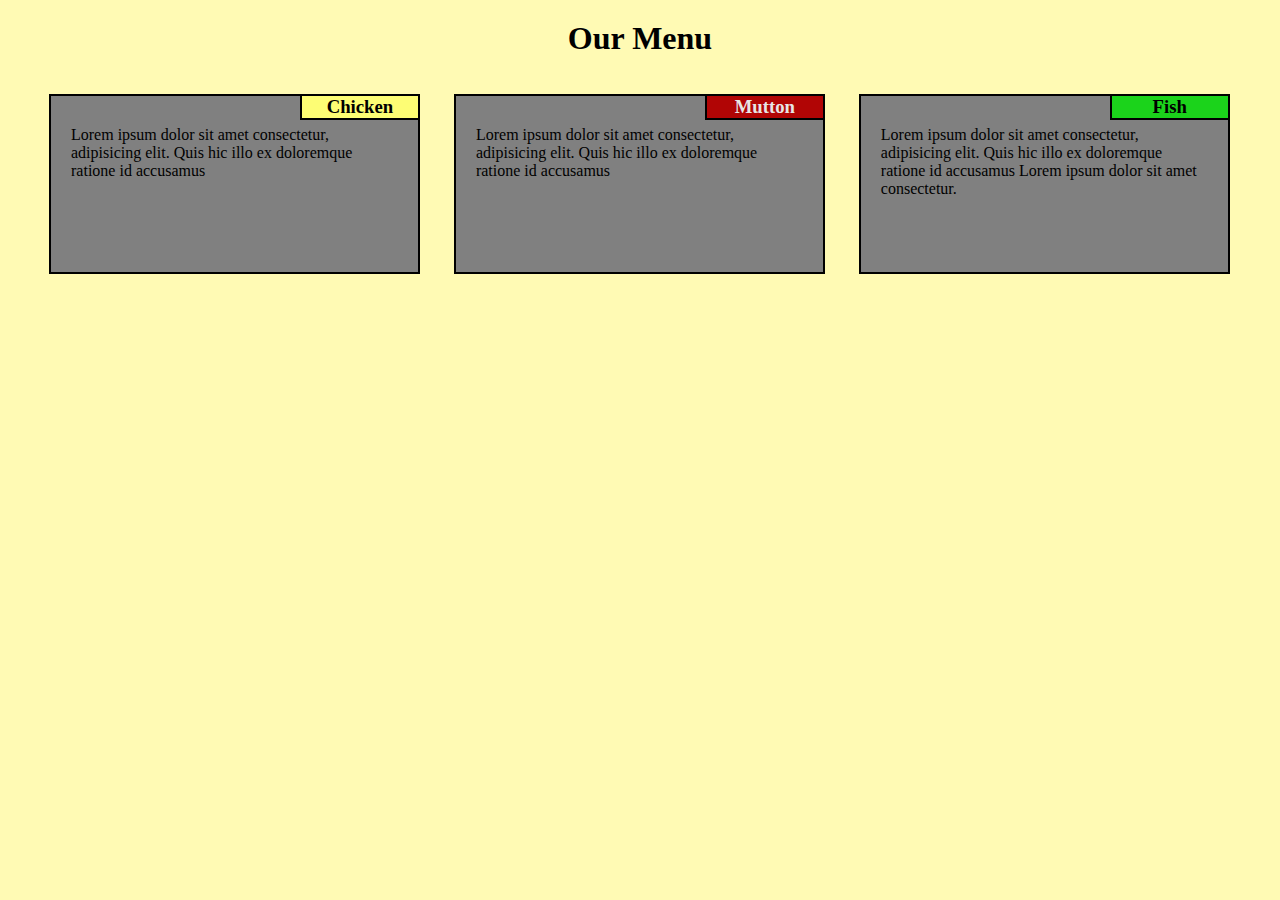
<file: web dev/index.html>
<!DOCTYPE html>
<html lang="en">

<head>
  <meta charset="UTF-8">
  <meta http-equiv="X-UA-Compatible" content="IE=edge">
  <meta name="viewport" content="width=device-width, initial-scale=1.0">
  <title>module 2 solution</title>
  <link rel="stylesheet" href="style.css">

</head>

<body>
  <h1>Our Menu</h1> 
  <div class="row">
    <div class="box">
      <h3 id="Chicken">Chicken</h3>
      <p>Lorem ipsum dolor sit amet consectetur, adipisicing elit. Quis hic illo ex doloremque ratione id accusamus
      </p>
    </div>
    <div class="box">
      <h3 id="Mutton">Mutton</h3>
      <p>Lorem ipsum dolor sit amet consectetur, adipisicing elit. Quis hic illo ex doloremque ratione id accusamus
      </p>
    </div>
    <div class="box" id="Fishes">
      <h3 id="Fish">Fish</h3>
      <p>Lorem ipsum dolor sit amet consectetur, adipisicing elit. Quis hic illo ex doloremque ratione id accusamus
        Lorem ipsum dolor sit amet consectetur.
      </p>
    </div>
  </div>
</body>

</html>
</file>
<file: web dev/style.css>
* {
 box-sizing: border-box;
 padding: 0;
 margin: 0;
}

body {
 font-family: cursive;
 background-color: rgb(255, 250, 180);
}

h1 {
 margin: 20px;
 text-align: center;
}

.box {
 position: relative;
 
 width: 90%;
 margin-left: auto;
 margin-right: auto;
 margin-bottom: 20PX;
}

h3 {
 border: 2px solid black;
 position: absolute;
 top: 0px;
 right: 0px;
 text-align: center;

 width: 120px;
}

#Chicken {
 background-color: rgb(253, 253, 116);
}

#Mutton {
 background-color: rgb(177, 5, 5);
 color: rgb(231, 230, 230);
}

#Fish {
 background-color: rgb(27, 211, 27);
}

p {
 background-color: gray;
 padding: 30px 20px 20px 20px;
 border: 2px solid black;
 height: 180px;

 width: 100%;

}
/* Large Devices */
@media(min-width:993px) {
 .box{
  float: left;
  width: 30.5%;
  margin: 1.4%;
  
 }
 .row{
  margin-left: auto;
  margin-right: auto;
  width: 95%;
 }
 
}
/* medium devices */
@media( min-width:768px) and (max-width:992px){
 .box{
  float:left ;
  width: 47.2%;
  margin: 1.4%;
 }
 .row{
  margin-left: auto;
  margin-right: auto;
  width: 95%;
 }
 #Fishes{
  width: 97.3%;
  
 }
}
</file>
